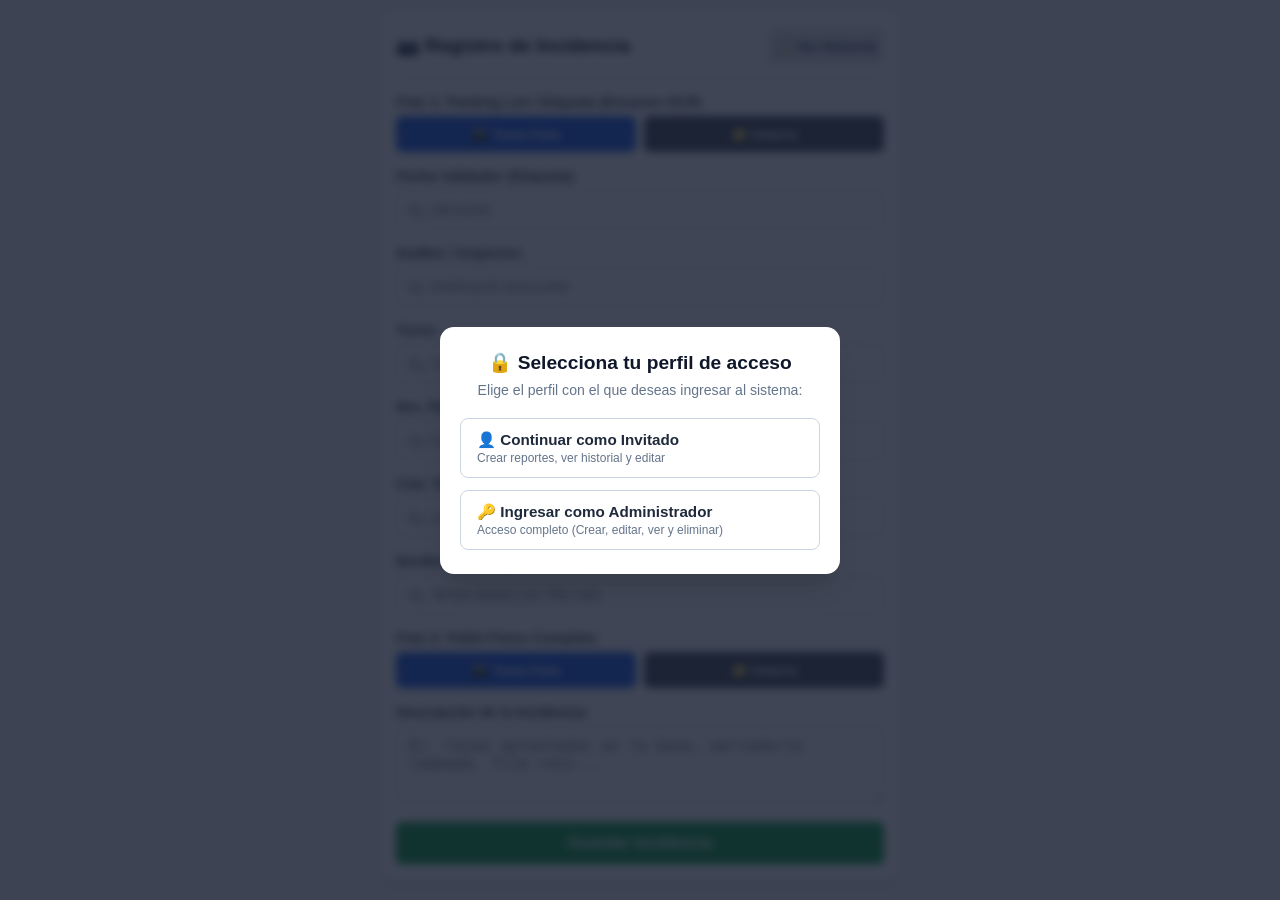
<file: index.html>
<!DOCTYPE html>
<html lang="es">
<head>
    <meta charset="UTF-8">
    <meta name="viewport" content="width=device-width, initial-scale=1.0">
    <title>Registro de Incidencia - CD MASS</title>
    <link rel="stylesheet" href="static/css/style.css">
</head>
<body>
    <div class="container">
        <div class="header-actions">
            <h2>📷 Registro de Incidencia</h2>
            <div class="header-btns">
                <a href="reportes.html" class="btn-secondary">📋 Ver Historial</a>
            </div>
        </div>
        
        <form id="incidenciaForm">
            <!-- FOTO 1: PACKING LIST / ETIQUETA -->
            <div class="form-group">
                <label>Foto 1: Packing List / Etiqueta (Escaneo OCR)</label>

                <input type="file" id="foto_packing_cam" accept="image/*" capture="environment" style="display:none">
                <input type="file" id="foto_packing_gal" accept="image/*" style="display:none">

                <div class="btn-group-foto">
                    <button type="button" class="btn-foto" id="btn_packing_cam">📸 Toma Foto</button>
                    <button type="button" class="btn-foto btn-foto-sec" id="btn_packing_gal">📁 Galería</button>
                </div>

                <div id="preview_packing" class="foto-info-box" style="display:none;"></div>
                <small id="estado_escaneo" class="estado-texto"></small>
            </div>

            <div class="form-group">
                <label>Fecha Validador (Etiqueta):</label>
                <input type="text" id="fecha_validador" placeholder="Ej. 06/10/26" required>
            </div>

            <div class="form-group">
                <label>Auditor / Inspector:</label>
                <input type="text" id="auditor" placeholder="Ej. ENRIQUE BOLIVAR" required>
            </div>

            <div class="form-group">
                <label>Turno:</label>
                <input type="text" id="turno" placeholder="Ej. TARDE" required>
            </div>

            <div class="form-group">
                <label>Nro. Pallet:</label>
                <input type="text" id="nro_pallet" placeholder="Ej. 01PL96200411076" required>
            </div>

            <div class="form-group">
                <label>Cód. Tienda:</label>
                <input type="text" id="cod_tienda" placeholder="Ej. 2346" required>
            </div>

            <div class="form-group">
                <label>Nombre de Tienda / Destino:</label>
                <input type="text" id="nombre_tienda" placeholder="Ej. SPSA INDEC18 TRU MS" required>
            </div>

            <!-- FOTO 2: PALLET FÍSICO COMPLETO -->
            <div class="form-group">
                <label>Foto 2: Pallet Físico Completo</label>

                <input type="file" id="foto_pallet_cam" accept="image/*" capture="environment" style="display:none">
                <input type="file" id="foto_pallet_gal" accept="image/*" style="display:none">

                <div class="btn-group-foto">
                    <button type="button" class="btn-foto" id="btn_pallet_cam">📸 Toma Foto</button>
                    <button type="button" class="btn-foto btn-foto-sec" id="btn_pallet_gal">📁 Galería</button>
                </div>

                <div id="preview_pallet" class="foto-info-box" style="display:none;"></div>
            </div>

            <div class="form-group">
                <label>Descripción de la Incidencia:</label>
                <textarea id="descripcion" rows="3" placeholder="Ej. Cajas aplastadas en la base, mercadería ladeada, film roto..." required></textarea>
            </div>

            <button type="submit" id="btnGuardar" class="btn">Guardar Incidencia</button>
        </form>
    </div>

    <!-- Scripts Modulares -->
    <script src="static/js/config.js"></script>
    <script src="static/js/auth.js"></script>
    <script src="static/js/ocr.js"></script>
    <script src="static/js/app.js"></script>
</body>
</html>
</file>
<file: static/css/style.css>
*, *::before, *::after {
    box-sizing: border-box;
    margin: 0;
    padding: 0;
    word-break: break-word;
    overflow-wrap: anywhere;
}

html, body {
    width: 100%;
    max-width: 100vw;
    overflow-x: hidden;
    background-color: #f3f4f6;
    color: #1f2937;
    font-family: -apple-system, BlinkMacSystemFont, "Segoe UI", Roboto, Helvetica, Arial, sans-serif;
}

body {
    padding: 12px 8px;
    min-height: 100vh;
}

.container {
    width: 100%;
    max-width: 520px;
    background: #ffffff;
    border-radius: 12px;
    box-shadow: 0 4px 6px -1px rgba(0, 0, 0, 0.1), 0 2px 4px -1px rgba(0, 0, 0, 0.06);
    padding: 16px;
    margin: 0 auto;
}

.container-wide {
    max-width: 900px;
}

.header-actions {
    display: flex;
    flex-direction: column;
    gap: 12px;
    margin-bottom: 16px;
    padding-bottom: 12px;
    border-bottom: 2px solid #e5e7eb;
    width: 100%;
}

.header-actions h2 {
    font-size: 1.2rem;
    color: #111827;
    line-height: 1.3;
}

.header-btns {
    display: grid;
    grid-template-columns: 1fr 1fr;
    gap: 8px;
    width: 100%;
}

@media (min-width: 640px) {
    .header-actions {
        flex-direction: row;
        justify-content: space-between;
        align-items: center;
        flex-wrap: wrap;
    }
    .header-btns {
        display: flex;
        width: auto;
    }
}

.btn-secondary, .btn-success, .btn {
    display: inline-flex;
    align-items: center;
    justify-content: center;
    padding: 10px 8px;
    border-radius: 6px;
    font-size: 0.85rem;
    font-weight: 600;
    text-decoration: none;
    border: none;
    cursor: pointer;
    text-align: center;
    width: 100%;
}

.btn-secondary {
    background-color: #e5e7eb;
    color: #374151;
}

.btn-secondary:hover { background-color: #d1d5db; }

.btn-success {
    background-color: #10b981;
    color: #ffffff;
}

.btn-success:hover { background-color: #059669; }

.btn {
    background-color: #16a34a;
    color: #ffffff;
    font-size: 1rem;
    padding: 12px;
}

.btn:hover { background-color: #15803d; }

.btn-warning-sm {
    background-color: #f59e0b;
    color: #ffffff;
    border: none;
    padding: 4px 8px;
    border-radius: 4px;
    font-size: 0.75rem;
    cursor: pointer;
    font-weight: 600;
    text-decoration: none;
    display: inline-flex;
    align-items: center;
    margin-right: 4px;
}

.btn-warning-sm:hover {
    background-color: #d97706;
}

.btn-danger-sm {
    background-color: #ef4444;
    color: #ffffff;
    border: none;
    padding: 4px 8px;
    border-radius: 4px;
    font-size: 0.75rem;
    cursor: pointer;
    font-weight: 600;
}

.btn-danger-sm:hover { background-color: #dc2626; }

.reportes-grid {
    display: grid;
    grid-template-columns: 1fr;
    gap: 16px;
    margin-top: 16px;
    width: 100%;
}

@media (min-width: 640px) {
    .reportes-grid {
        grid-template-columns: repeat(auto-fill, minmax(280px, 1fr));
    }
}

.card-reporte {
    background: #ffffff;
    border: 1px solid #e5e7eb;
    border-radius: 10px;
    box-shadow: 0 2px 4px rgba(0, 0, 0, 0.05);
    overflow: hidden;
    width: 100%;
}

.card-header {
    background-color: #f9fafb;
    padding: 10px 12px;
    border-bottom: 1px solid #e5e7eb;
    display: flex;
    justify-content: space-between;
    align-items: center;
    flex-wrap: wrap;
    gap: 6px;
}

.fecha-badge {
    font-size: 0.75rem;
    color: #6b7280;
    background: #edf2f7;
    padding: 2px 6px;
    border-radius: 4px;
}

.card-body {
    padding: 12px;
    font-size: 0.88rem;
    line-height: 1.5;
}

.card-body p {
    margin-bottom: 6px;
}

.desc-box {
    background-color: #f3f4f6;
    border-left: 4px solid #2563eb;
    padding: 8px 10px;
    border-radius: 4px;
    margin: 10px 0;
    font-size: 0.85rem;
}

.fotos-comparativa {
    display: grid;
    grid-template-columns: 1fr 1fr;
    gap: 10px;
    margin-top: 10px;
}

.foto-item {
    width: 100%;
}

.img-preview {
    width: 100%;
    height: 100px;
    object-fit: cover;
    border-radius: 6px;
    border: 1px solid #d1d5db;
    cursor: pointer;
}

.form-group {
    margin-bottom: 16px;
}

.form-group label {
    display: block;
    font-size: 0.875rem;
    font-weight: 600;
    margin-bottom: 6px;
    color: #374151;
}

.form-group input,
.form-group textarea {
    width: 100%;
    padding: 10px 12px;
    border: 1px solid #d1d5db;
    border-radius: 6px;
    font-size: 0.95rem;
}

.btn-group-foto {
    display: grid;
    grid-template-columns: 1fr 1fr;
    gap: 8px;
}

.btn-foto {
    background-color: #2563eb;
    color: #ffffff;
    border: none;
    padding: 10px;
    border-radius: 6px;
    font-weight: 600;
    cursor: pointer;
    font-size: 0.85rem;
    text-align: center;
}

.btn-foto-sec { background-color: #4b5563; }

.foto-info-box {
    margin-top: 8px;
    padding: 8px 12px;
    background-color: #f0fdf4;
    border: 1px solid #bbf7d0;
    border-radius: 6px;
    font-size: 0.85rem;
    color: #166534;
}

.estado-texto {
    color: #2563eb;
    font-weight: bold;
    display: block;
    margin-top: 6px;
}

.modal {
    display: none;
    position: fixed;
    top: 0;
    left: 0;
    width: 100vw;
    height: 100vh;
    background-color: rgba(0, 0, 0, 0.9);
    z-index: 99999;
    padding: 10px;
    box-sizing: border-box;
    flex-direction: column;
}

.modal-bar {
    display: flex;
    justify-content: space-between;
    align-items: center;
    color: #ffffff;
    padding: 8px 0;
    width: 100%;
}

.modal-filename {
    font-size: 0.85rem;
    font-weight: 600;
}

.modal-actions {
    display: flex;
    gap: 8px;
    align-items: center;
}

.btn-modal {
    background-color: #374151;
    color: #ffffff;
    border: none;
    padding: 6px 10px;
    border-radius: 4px;
    font-size: 0.8rem;
    text-decoration: none;
    cursor: pointer;
}

.close-modal {
    background: none;
    border: none;
    color: #ffffff;
    font-size: 1.5rem;
    cursor: pointer;
    padding: 0 6px;
}

.modal-body {
    flex: 1;
    display: flex;
    justify-content: center;
    align-items: center;
    overflow: hidden;
}

.modal-content {
    max-width: 95vw;
    max-height: 80vh;
    object-fit: contain;
    border-radius: 8px;
}

/* User Roles and Auth Modal Styles */
.user-role-bar {
    display: flex;
    justify-content: space-between;
    align-items: center;
    width: 100%;
    background-color: #f8fafc;
    border: 1px solid #e2e8f0;
    padding: 6px 12px;
    border-radius: 8px;
    margin-bottom: 8px;
}

.badge-role {
    font-size: 0.8rem;
    font-weight: 700;
    padding: 3px 8px;
    border-radius: 20px;
}

.badge-admin {
    background-color: #fef3c7;
    color: #b45309;
    border: 1px solid #fde68a;
}

.badge-guest {
    background-color: #e0f2fe;
    color: #0369a1;
    border: 1px solid #bae6fd;
}

.btn-change-role {
    background: none;
    border: none;
    color: #64748b;
    font-size: 0.75rem;
    font-weight: 600;
    cursor: pointer;
    text-decoration: underline;
}

.btn-change-role:hover {
    color: #1e293b;
}

.modal-auth-overlay {
    position: fixed;
    top: 0;
    left: 0;
    width: 100vw;
    height: 100vh;
    background: rgba(15, 23, 42, 0.8);
    backdrop-filter: blur(4px);
    z-index: 100000;
    display: flex;
    justify-content: center;
    align-items: center;
    padding: 16px;
    box-sizing: border-box;
}

.modal-auth-card {
    background: #ffffff;
    border-radius: 14px;
    padding: 24px 20px;
    max-width: 400px;
    width: 100%;
    box-shadow: 0 20px 25px -5px rgba(0, 0, 0, 0.1), 0 10px 10px -5px rgba(0, 0, 0, 0.04);
    text-align: center;
}

.modal-auth-card h3 {
    font-size: 1.2rem;
    color: #0f172a;
    margin-bottom: 8px;
}

.modal-auth-card p {
    font-size: 0.88rem;
    color: #64748b;
    margin-bottom: 20px;
}

.auth-options {
    display: flex;
    flex-direction: column;
    gap: 12px;
}

.btn-auth-opt {
    display: flex;
    flex-direction: column;
    align-items: flex-start;
    padding: 12px 16px;
    border-radius: 8px;
    border: 1px solid #cbd5e1;
    background: #ffffff;
    cursor: pointer;
    font-size: 0.95rem;
    font-weight: 700;
    color: #1e293b;
    transition: all 0.2s ease;
    text-align: left;
    width: 100%;
}

.btn-auth-opt small {
    font-size: 0.75rem;
    font-weight: 400;
    color: #64748b;
    margin-top: 2px;
}

.btn-guest:hover {
    background: #f0f9ff;
    border-color: #0284c7;
    color: #0369a1;
}

.btn-admin:hover {
    background: #fffbeb;
    border-color: #d97706;
    color: #b45309;
}
</file>
